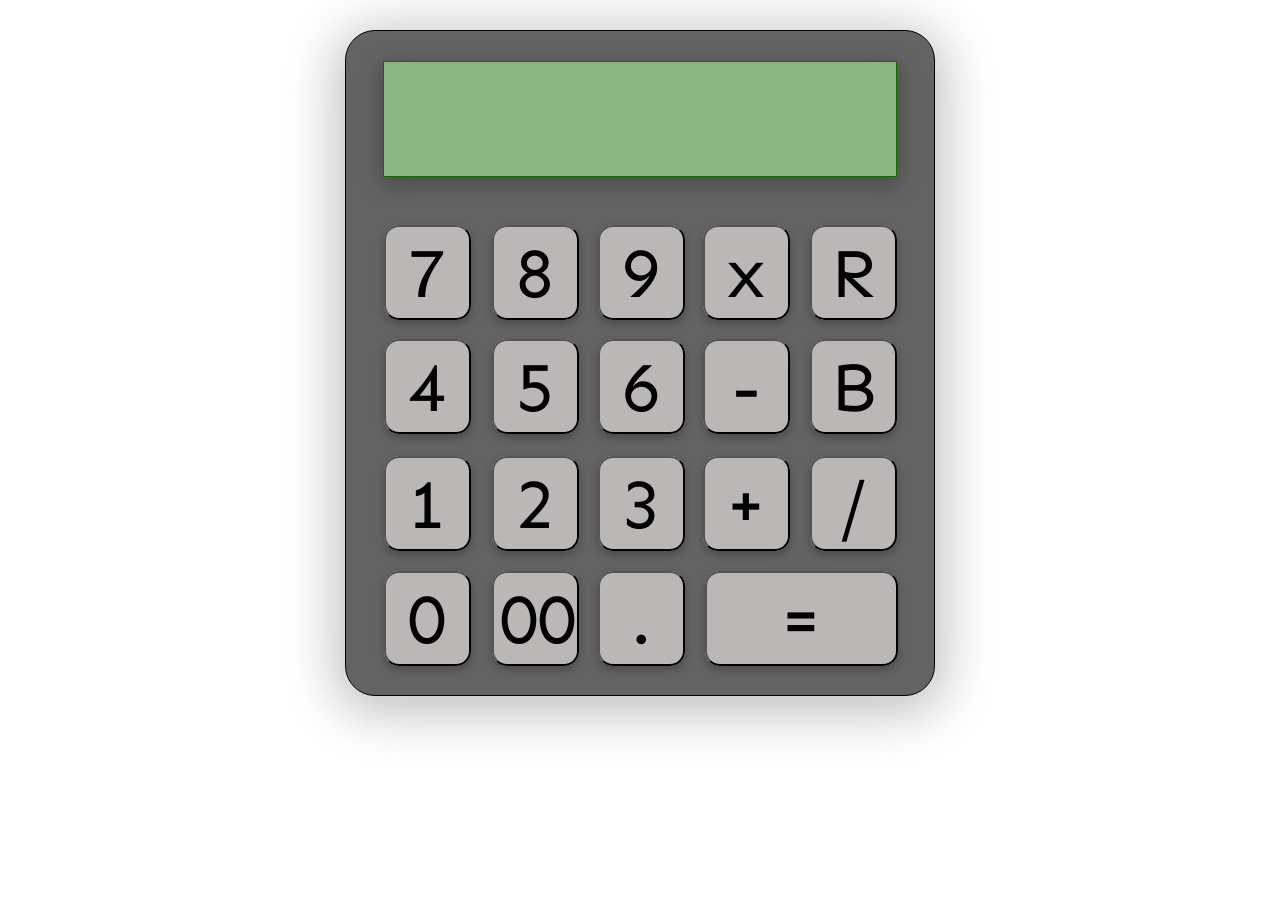
<file: index.html>
<!DOCTYPE html>
<html lang="en">
    <head>
        <meta charset="UTF-8" />
        <meta http-equiv="X-UA-Compatible" content="IE=edge" />
        <meta name="viewport" content="width=device-width, initial-scale=1.0" />
        <title>Test</title>
        <link rel="stylesheet" href="style.css" />
        <link
            href="https://fonts.googleapis.com/css?family=Sen:regular,700,800"
            rel="stylesheet"
        />
    </head>
    <body>
        <div class="main-div">
            <div class="main-container">
                <div class="screen"><p id="showData"></p></div>
            </div>
            <div class="keypad-grid">
                <div class="num-box num-box-row-1 num-box-col-1">
                    <button
                        class="num-btn"
                        type="button"
                        value="7"
                        onclick="userInput('7')"
                    >
                        7
                    </button>
                </div>
                <div class="num-box num-box-row-1 num-box-col-2">
                    <button
                        class="num-btn"
                        type="button"
                        value="8"
                        onclick="userInput('8')"
                    >
                        8
                    </button>
                </div>
                <div class="num-box num-box-row-1 num-box-col-3">
                    <button
                        class="num-btn"
                        type="button"
                        value="9"
                        onclick="userInput('9')"
                    >
                        9
                    </button>
                </div>
                <div class="num-box num-box-row-1 num-box-col-4">
                    <button
                        class="num-btn"
                        type="button"
                        value="*"
                        onclick="userInput('*')"
                    >
                        x
                    </button>
                </div>
                <div class="num-box num-box-row-1 num-box-col-5">
                    <button
                        class="num-btn"
                        type="button"
                        value="0"
                        onclick="reset()"
                    >
                        R
                    </button>
                </div>
                <div class="num-box num-box-row-2 num-box-col-1">
                    <button
                        class="num-btn"
                        type="button"
                        value="4"
                        onclick="userInput('4')"
                    >
                        4
                    </button>
                </div>
                <div class="num-box num-box-row-2 num-box-col-2">
                    <button
                        class="num-btn"
                        type="button"
                        value="5"
                        onclick="userInput('5')"
                    >
                        5
                    </button>
                </div>
                <div class="num-box num-box-row-2 num-box-col-3">
                    <button
                        class="num-btn"
                        type="button"
                        value="6"
                        onclick="userInput('6')"
                    >
                        6
                    </button>
                </div>
                <div class="num-box num-box-row-2 num-box-col-4">
                    <button
                        class="num-btn"
                        type="button"
                        value="-"
                        onclick="userInput('-')"
                    >
                        -
                    </button>
                </div>
                <div class="num-box num-box-row-2 num-box-col-5">
                    <button
                        class="num-btn"
                        type="button"
                        value="B"
                        onclick="backSpace()"
                    >
                        B
                    </button>
                </div>
                <div class="num-box num-box-row-3 num-box-col-1">
                    <button
                        class="num-btn"
                        type="button"
                        value="1"
                        onclick="userInput('1')"
                    >
                        1
                    </button>
                </div>
                <div class="num-box num-box-row-3 num-box-col-2">
                    <button
                        class="num-btn"
                        type="button"
                        value="2"
                        onclick="userInput('2')"
                    >
                        2
                    </button>
                </div>
                <div class="num-box num-box-row-3 num-box-col-3">
                    <button
                        class="num-btn"
                        type="button"
                        value="3"
                        onclick="userInput('3')"
                    >
                        3
                    </button>
                </div>
                <div class="num-box num-box-row-3 num-box-col-4">
                    <button
                        class="num-btn"
                        type="button"
                        value="+"
                        onclick="userInput('+')"
                    >
                        +
                    </button>
                </div>
                <div class="num-box num-box-row-3 num-box-col-5">
                    <button
                        class="num-btn"
                        type="button"
                        value="/"
                        onclick="userInput('/')"
                    >
                        /
                    </button>
                </div>
                <div class="num-box num-box-row-4 num-box-col-1">
                    <button
                        class="num-btn"
                        type="button"
                        value="0"
                        onclick="userInput('0')"
                    >
                        0
                    </button>
                </div>
                <div class="num-box num-box-row-4 num-box-col-2">
                    <button
                        class="num-btn"
                        type="button"
                        value="00"
                        onclick="userInput('00')"
                    >
                        00
                    </button>
                </div>
                <div class="num-box num-box-row-4 num-box-col-3">
                    <button
                        class="num-btn"
                        type="button"
                        value="."
                        onclick="userInput('.')"
                    >
                        .
                    </button>
                </div>
                <div class="num-box equal-box">
                    <button
                        class="equal-btn"
                        type="button"
                        value="="
                        onclick="equals()"
                    >
                        =
                    </button>
                </div>
            </div>
        </div>
        <script src="script.js"></script>
    </body>
</html>
</file>
<file: style.css>
body {
    background: white;
}
.main-div {
    display: flex;
    justify-content: center;
}
.main-container {
    position: absolute;
    width: 590px;
    height: 666px;
    top: 30px;

    background: #646363;
    border: 1px solid #000000;
    box-sizing: border-box;
    box-shadow: 0px 8px 52px 9px rgba(0, 0, 0, 0.25);
    border-radius: 30px;
}
.screen {
    position: absolute;
    width: 514px;
    height: 116px;
    top: 30px;
    left: 37px;

    background: #89b681;
    border: 1px solid #1a6607;
    box-sizing: border-box;
    box-shadow: 0px 6px 20px 2px rgba(0, 0, 0, 0.25);
}
.keypad-grid {
    position: absolute;
    width: 513px;
    height: 441px;
    top: 225px;

    background: #646363;
    /* border: 1px solid #000000; TO COMMENT */
    box-sizing: border-box;
}
.num-btn,
.equal-btn {
    position: absolute;
    width: 87px;
    height: 95px;

    font-family: Sen;
    font-style: normal;
    font-weight: normal;
    font-size: 70px;
    line-height: 84px;
    border-radius: 15px;
    background: transparent;
}
.equal-btn {
    width: 193px;
}
.num-btn:hover {
    box-shadow: 0 12px 16px 0 rgba(0, 0, 0, 0.24),
        0 17px 50px 0 rgba(0, 0, 0, 0.19);
    cursor: pointer;
}
.num-box {
    position: absolute;
    width: 87px;
    height: 95px;
    background: #bbb7b7;
    box-sizing: border-box;
    box-shadow: 0px 4px 8px rgba(0, 0, 0, 0.25);
    border-radius: 15px;
    transition: 0.5s;
}
.num-box:hover {
    background: #e6e6e6;
}
.num-box-row-1 {
    top: 0px;
}
.num-box-row-2 {
    top: 114px;
}
.num-box-row-3 {
    top: 231px;
}
.num-box-row-4 {
    top: 346px;
}
.num-box-col-1 {
    left: 0px;
}
.num-box-col-2 {
    left: 108px;
}
.num-box-col-3 {
    left: 214px;
}
.num-box-col-4 {
    left: 319px;
}
.num-box-col-5 {
    left: 426px;
}
.equal-box {
    position: absolute;
    width: 193px;
    height: 95px;
    left: 321px;
    top: 346px;
}
#showData {
    font-family: Sen;
    font-style: normal;
    font-weight: normal;
    font-size: 40px;
    text-align: right;
    padding-right: 10px;
}
</file>
<file: basic.css>
body {
    background: white;
}
.main-div {
    display: flex;
    justify-content: center;
}
.main-container {
    position: absolute;
    width: 590px;
    height: 666px;
    top: 30px;

    background: #646363;
    border: 1px solid #000000;
    box-sizing: border-box;
    box-shadow: 0px 8px 52px 9px rgba(0, 0, 0, 0.25);
    border-radius: 30px;
}
.screen {
    position: absolute;
    width: 514px;
    height: 116px;
    top: 30px;
    left: 37px;

    background: #89b681;
    border: 1px solid #1a6607;
    box-sizing: border-box;
    box-shadow: 0px 6px 20px 2px rgba(0, 0, 0, 0.25);
}
.keypad-grid {
    position: absolute;
    width: 513px;
    height: 441px;
    top: 225px;

    background: #646363;
    /* border: 1px solid #000000; TO COMMENT */
    box-sizing: border-box;
}
.num-btn,
.equal-btn {
    position: absolute;
    width: 87px;
    height: 95px;

    font-family: Sen;
    font-style: normal;
    font-weight: normal;
    font-size: 70px;
    line-height: 84px;
    border-radius: 15px;
    background: transparent;
}
.equal-btn {
    width: 193px;
}
.num-btn:hover {
    box-shadow: 0 12px 16px 0 rgba(0, 0, 0, 0.24),
        0 17px 50px 0 rgba(0, 0, 0, 0.19);
    cursor: pointer;
}
.num-box {
    position: absolute;
    width: 87px;
    height: 95px;
    background: #bbb7b7;
    box-sizing: border-box;
    box-shadow: 0px 4px 8px rgba(0, 0, 0, 0.25);
    border-radius: 15px;
    transition: 0.5s;
}
.num-box:hover {
    background: #e6e6e6;
}
.num-box-row-1 {
    top: 0px;
}
.num-box-row-2 {
    top: 114px;
}
.num-box-row-3 {
    top: 231px;
}
.num-box-row-4 {
    top: 346px;
}
.num-box-col-1 {
    left: 0px;
}
.num-box-col-2 {
    left: 108px;
}
.num-box-col-3 {
    left: 214px;
}
.num-box-col-4 {
    left: 319px;
}
.num-box-col-5 {
    left: 426px;
}
.equal-box {
    position: absolute;
    width: 193px;
    height: 95px;
    left: 321px;
    top: 346px;
}
</file>
